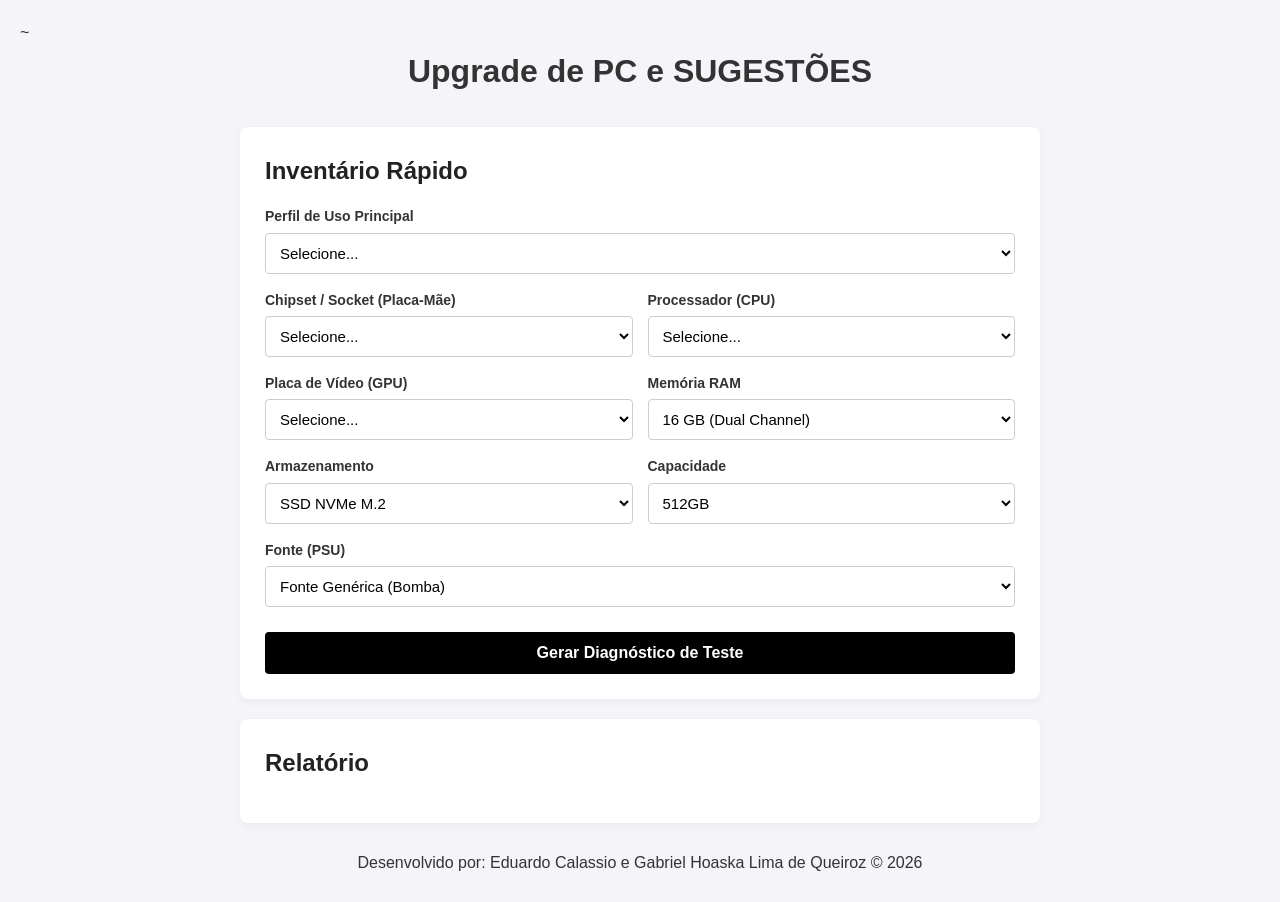
<file: index.html>
<!DOCTYPE html>
<html lang="pt-BR">

<head>
    <meta charset="UTF-8">
    <meta name="viewport" content="width=device-width, initial-scale=1.0">
    <title>Protótipo - Upgrade de PC</title>
    ~<link rel="stylesheet" href="prototipo.css">
</head>

<body>

    <main class="container">
        <header class="hero">
            <h1>Upgrade de PC e SUGESTÕES</h1>
        </header>

        <div class="content-wrapper">

            <section class="layout-grid">
                <article class="card">
                    <h2>Inventário Rápido</h2>
                    <form id="pc-form" onsubmit="event.preventDefault(); gerarRelatorio();">

                        <div class="form-grid">
                            <div class="form-group" style="grid-column: 1 / -1;">
                                <label for="foco">Perfil de Uso Principal</label>
                                <select id="foco" required>
                                    <option value="">Selecione...</option>
                                    <option value="jogos">Gaming</option>
                                    <option value="criacao">Workstation</option>
                                </select>
                            </div>

                            <div class="form-group">
                                <label for="mobo">Chipset / Socket (Placa-Mãe)</label>
                                <select id="mobo" required>
                                    <option value="">Selecione...</option>
                                    <option value="am4" data-tier="4">AMD B550 (Socket AM4)</option>
                                    <option value="am5" data-tier="6">AMD X670 (Socket AM5)</option>
                                    <option value="lga1700" data-tier="4">Intel B660 (Socket LGA 1700)</option>
                                </select>
                            </div>

                            <div class="form-group">
                                <label for="cpu">Processador (CPU)</label>
                                <select id="cpu" required>
                                    <option value="">Selecione...</option>
                                    <optgroup label="AM4">
                                        <option value="r5_5600g" data-socket="am4" data-tier="2" data-desc="APU custo-benefício. Tem vídeo integrado.">Ryzen 5 5600G</option>
                                        <option value="r5_5600" data-socket="am4" data-tier="2" data-desc="O atual rei do custo-benefício AM4. Não decepciona com GPUs médias.">Ryzen 5 5600</option>
                                        <option value="r7_5800x3d" data-socket="am4" data-tier="6" data-desc="Monstro do 3D V-Cache para AM4.">Ryzen 7 5800X3D</option>
                                    </optgroup>
                                    <optgroup label="AM5">
                                        <option value="r5_7600" data-socket="am5" data-tier="4"
                                            data-desc="A melhor porta de entrada para a plataforma AM5.">Ryzen 5 7600</option>
                                        <option value="r9_7950x" data-socket="am5" data-tier="6" data-desc="16 núcleos de destruição multitarefa.">Ryzen 9 7950X</option>
                                        <option value="r9_9950x3d" data-socket="am5" data-tier="6"
                                            data-desc="O auge tecnológico. O melhor dos mundos em criação e gaming sem compromissos.">Ryzen 9 9950X3D</option>
                                    </optgroup>
                                    <optgroup label="Intel">
                                        <option value="i3_12100f" data-socket="lga1700" data-tier="1" data-desc="Rei do custo-benefício ultra-budget.">Core i3 12100F</option>
                                        <option value="i9_14900k" data-socket="lga1700" data-tier="6" data-desc="Pico absoluto da arquitetura Intel.">Core i9 14900K</option>
                                    </optgroup>
                                </select>
                            </div>

                            <div class="form-group">
                                <label for="gpu">Placa de Vídeo (GPU)</label>
                                <select id="gpu" required>
                                    <option value="">Selecione...</option>
                                    <option value="igpu" data-tier="0" data-desc="Gráficos do processador. Não serve para jogos pesados.">Vídeo Integrado (Sem Placa Dedicada)</option>
                                    <option value="gt_1030" data-tier="-2" data-desc="Joga fora.">GT 1030</option>
                                    <option value="rtx_4060_ti" data-tier="3"
                                            data-desc="Eficiente e fresca, mas foi criticada pelo preço alto e chip capado na geração.">RTX 4060 Ti</option>
                                    <option value="rtx_4090" data-tier="6" data-desc="O peso-pesado imbatível. Roda tudo no máximo com folga.">RTX 4090</option>
                                </select>
                            </div>

                            <div class="form-group">
                                <label for="ram">Memória RAM</label>
                                <select id="ram" required>
                                    <option value="8">8 GB (Single Channel)</option>
                                    <option value="16" selected>16 GB (Dual Channel)</option>
                                    <option value="32">32 GB (Dual Channel)</option>
                                </select>
                            </div>

                            <div class="form-group">
                                <label for="storage">Armazenamento</label>
                                <select id="storage" required>
                                    <option value="nvme" selected>SSD NVMe M.2</option>
                                    <option value="hdd">HDD Mecânico (Antigo)</option>
                                </select>
                            </div>

                            <div class="form-group">
                                <label for="storage_cap">Capacidade</label>
                                <select id="storage_cap" required>
                                    <option value="256">256GB</option>
                                    <option value="512" selected>512GB</option>
                                    <option value="1000">1TB+</option>
                                </select>
                            </div>

                            <div class="form-group" style="grid-column: 1 / -1;">
                                <label for="psu">Fonte (PSU)</label>
                                <select id="psu" required>
                                    <option value="generica">Fonte Genérica (Bomba)</option>
                                    <option value="600">600W (80 Plus Bronze)</option>
                                    <option value="1000">1000W+ (Entusiasta)</option>
                                </select>
                            </div>

                            <button class="submit-btn" type="submit">Gerar Diagnóstico de Teste</button>
                        </div>
                    </form>
                </article>

                <article class="card">
                    <h2>Relatório</h2>
                    <div id="output">
                        
                    </div>
                </article>
            </section>
        </div>
    </main>

    <script>
        
        document.getElementById('gpu').addEventListener('change', function () {
            const isIgpu = this.value === 'igpu';
            const cpuSelect = document.getElementById('cpu');
            const options = cpuSelect.querySelectorAll('option:not([value=""])');

            options.forEach(option => {
                const val = option.value.toLowerCase();
                const isAmdApu = val.endsWith('g') || val.endsWith('gt');
                const isIntelApu = (val.startsWith('i') || val.startsWith('g')) && !val.endsWith('f') && !val.endsWith('kf');

                if (isIgpu) {
                    if (isAmdApu || isIntelApu) {
                        option.hidden = false;
                        option.disabled = false;
                    } else {
                        option.hidden = true;
                        option.disabled = true;
                        if (option.selected) {
                            cpuSelect.value = ''; 
                        }
                    }
                } else {
                    option.hidden = false;
                    option.disabled = false;
                }
            });
        });

        function gerarRelatorio() {
            const moboSelect = document.getElementById('mobo');
            const moboOption = moboSelect.options[moboSelect.selectedIndex];
            const cpuSelect = document.getElementById('cpu');
            const cpuOption = cpuSelect.options[cpuSelect.selectedIndex];
            const gpuSelect = document.getElementById('gpu');
            const gpuOption = gpuSelect.options[gpuSelect.selectedIndex];
            const ramSelect = document.getElementById('ram');
            const ramOption = ramSelect.options[ramSelect.selectedIndex];

            const foco = document.getElementById('foco').value;
            const moboName = moboOption.text;
            const moboSocket = moboSelect.value;
            const moboTier = parseInt(moboOption.dataset.tier) || 0;
            const cpuName = cpuOption.text;
            const cpuSocket = cpuOption.dataset.socket;
            const cpuTier = parseInt(cpuOption.dataset.tier);
            const cpuDesc = cpuOption.dataset.desc;
            const gpuName = gpuOption.text;
            const gpuTier = parseInt(gpuOption.dataset.tier);
            const gpuDesc = gpuOption.dataset.desc;
            const ram = parseInt(ramOption.value);
            const isSingleChannel = ramOption.text.includes('Single');
            const storage = document.getElementById('storage').value;
            const storageCap = parseInt(document.getElementById('storage_cap').value);
            const psu = document.getElementById('psu').value;

            let html = '';

            function alertBox(type, title, text) {
                html += `<div class="alert alert-${type}"><strong>${title}</strong> ${text}</div>`;
            }

            html += '<div class="report-section"><h3>🔍 Raio-X das Peças Selecionadas</h3>';
            html += `<div class="x-ray-box"><strong>Placa-Mãe (${moboName})</strong> - Plataforma ${moboSocket.toUpperCase()}</div>`;
            html += `<div class="x-ray-box"><strong>Processador (${cpuName}):</strong> ${cpuDesc}</div>`;
            html += `<div class="x-ray-box"><strong>Placa de Vídeo (${gpuName}):</strong> ${gpuDesc}</div>`;
            html += '</div>';

            // Teste de Socket
            if (moboSocket !== cpuSocket && cpuSocket) {
                alertBox('critical', 'Incompatibilidade Física Grave', `Você selecionou uma placa-mãe do tipo <b>${moboName}</b>, mas o processador <b>${cpuName}</b> utiliza o socket <b>${cpuSocket.toUpperCase()}</b>. O processador não vai encaixar. Corrija a configuração.`);
                document.getElementById('output').innerHTML = html;
                return;
            } else {
                alertBox('good', 'Check de Hardware', `O <b>${cpuName}</b> é perfeitamente compatível com a plataforma selecionada.`);
            }

            // Teste de Fonte
            html += '<div class="report-section"><h3>Alimentação de Energia (PSU)</h3>';
            if (psu === 'generica') {
                alertBox('critical', 'Risco de Perda Total', 'Fontes genéricas fornecem energia instável. <b>Sua primeira compra</b> deve ser uma fonte confiável.');
            } else if (gpuTier >= 5 && (psu === '400' || psu === '600')) {
                alertBox('warning', 'Alerta de Fonte (TDP Alto)', `A <b>${gpuName}</b> consome muita energia. Fontes fracas podem causar desligamentos súbitos.`);
            } else {
                alertBox('good', 'Energia Estável', 'A fonte informada tem capacidade segura para sustentar a configuração atual.');
            }
            html += '</div>';

            // Teste de VRM
            html += '<div class="report-section"><h3>Análise de Placa-Mãe e VRM</h3>';
            if (moboTier && cpuTier) {
                if (cpuTier - moboTier >= 2) {
                    alertBox('critical', 'Gargalo de VRM (Placa-Mãe Fraca)', `A placa-mãe <b>${moboName}</b> é muito básica para a força do processador <b>${cpuName}</b>. Pode causar superaquecimento.`);
                } else if (moboTier - cpuTier >= 3) {
                    alertBox('info', 'Placa-Mãe Superdimensionada', `A <b>${moboName}</b> é de um segmento muito superior ao <b>${cpuName}</b>.`);
                } else {
                    alertBox('good', 'Equilíbrio de Plataforma', `A placa-mãe e o processador estão em patamares compatíveis.`);
                }
            }
            html += '</div>';

            // Teste de Gargalo CPU/GPU
            html += '<div class="report-section"><h3>Análise de Gargalo de Performance</h3>';
            let gargaloResolvido = false;
            if (gpuTier - cpuTier >= 2) {
                alertBox('warning', 'Gargalo de CPU (CPU Bound)', `A <b>${gpuName}</b> é muito forte para o <b>${cpuName}</b>. A placa de vídeo não consegue atingir 100% de uso.`);
                gargaloResolvido = true;
            } else if (cpuTier - gpuTier >= 2) {
                if (gpuTier === 0) {
                    alertBox('warning', 'Falta GPU Dedicada', `O <b>${cpuName}</b> está preso aos gráficos integrados.`);
                } else {
                    alertBox('warning', 'Gargalo de Placa de Vídeo (GPU Bound)', `O <b>${cpuName}</b> sobra nas tarefas pesadas, mas a <b>${gpuName}</b> está no limite (100% de uso).`);
                }
                gargaloResolvido = true;
            }
            if (!gargaloResolvido) {
                alertBox('good', 'Sistema Balanceado', `A combinação de <b>${cpuName}</b> com a <b>${gpuName}</b> está bem equilibrada.`);
            }
            html += '</div>';

            // Teste de RAM e Armazenamento
            html += '<div class="report-section"><h3>Memória e Armazenamento</h3>';
            if (ram === 8) alertBox('critical', 'Capacidade Crítica (8GB)', 'O PC vai travar e terá erros em uso pesado. Atualize para 16GB.');
            else if (ram === 16 && isSingleChannel) alertBox('warning', 'Gargalo de Banda (Single Channel)', 'Limita o desempenho em 15%. Use dois pentes.');
            else alertBox('good', 'Memória OK', 'Capacidade adequada.');
            if (storage === 'hdd') alertBox('critical', 'Gargalo Extremo (HDD)', 'O Windows vai demorar minutos para iniciar, softwares irão rodar de forma extremamente lenta. Faça o upgrade para um SSD.');
            else alertBox('good', 'Armazenamento Rápido', 'Sistema fluido e rápido .');
            
            html += '</div>';

            document.getElementById('output').innerHTML = html;
        }
    </script>

    <footer class="section-inicio fade-on-load">
        <p>Desenvolvido por: Eduardo Calassio e Gabriel Hoaska Lima de Queiroz © 2026</p>
    </footer>
</body>

</html>
</file>
<file: prototipo.css>
* {
    box-sizing: border-box;
    margin: 0;
    padding: 0;
}

body {
    font-family: Arial, sans-serif;
    line-height: 1.6;
    background-color: #f4f4f9;
    color: #333;
    padding: 20px;
}

.container {
    max-width: 800px;
    margin: 0 auto;
}

.hero {
    text-align: center;
    margin-bottom: 30px;
}

.hero p {
    color: #666;
}

.card {
    background: #fff;
    padding: 25px;
    margin-bottom: 20px;
    border-radius: 8px;
    box-shadow: 0 2px 10px rgba(0, 0, 0, 0.05);
}

h2, h3 {
    margin-bottom: 15px;
    color: #222;
}

.form-grid {
    display: grid;
    grid-template-columns: 1fr;
    gap: 15px; 
}

@media (min-width: 600px) {
    .form-grid {
        grid-template-columns: 1fr 1fr;
    }
}

.form-group {
    display: flex;
    flex-direction: column;
}

label {
    margin-bottom: 5px;
    font-weight: bold;
    font-size: 14px;
}

select {
    padding: 10px;
    border: 1px solid #ccc;
    border-radius: 4px;
    font-size: 15px;
    background-color: #fff;
}

/* Botão */
.submit-btn {
    grid-column: 1 / -1;
    padding: 12px;
    background-color: #000000;
    color: white;
    border: none;
    border-radius: 4px;
    font-size: 16px;
    font-weight: bold;
    cursor: pointer;
    margin-top: 10px;
}

.report-section {
    margin-top: 20px;
    padding-bottom: 20px;
    border-bottom: 1px solid #eee;
}

.x-ray-box {
    background: #f8f9fa;
    padding: 10px;
    margin-bottom: 5px;
    border-left: 3px solid #ccc;
    font-size: 14px;
}

.alert {
    padding: 15px;
    margin-top: 15px;
    border-radius: 4px;
    font-size: 15px;
}

.alert strong {
    display: block;
    margin-bottom: 5px;
}

footer {
    text-align: center;
    padding: 7px;
    width: 100%;
}
</file>
